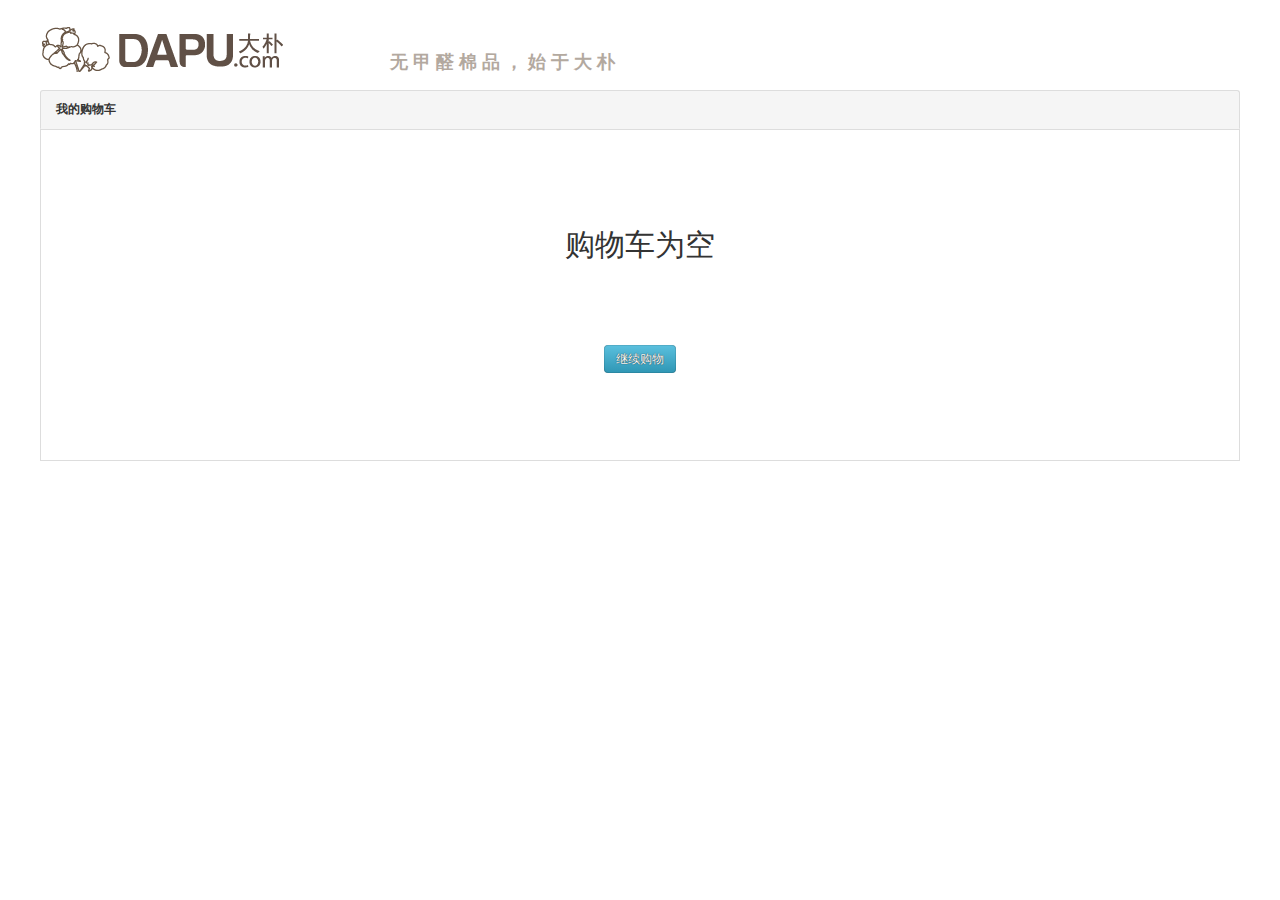
<file: dapu/dapu/dapu_shop/templates/cart.html>
<!doctype html>
<html lang="en">
<head>
	<meta charset="UTF-8">
	<title></title>
	<link rel="stylesheet" href="../static/css/reset.css">
	<link rel="stylesheet" href="../static/css/cart.css">
</head>
<body>
	<header>
			<a href="/index">
				<img src="../static/img/logo.png" alt="">
			</a>
			<strong>
				无甲醛棉品，始于大朴
			</strong>
	</header>
	<div id="cart">
		<h2>我的购物车</h2>
		<div id="cart_content">
			<h3>购物车为空</h3>
			<p><a href="www.baidu.com"><button>继续购物</button></a></p>
		</div>
	</div>
</body>
</html>
</file>
<file: dapu/dapu/dapu_shop/static/css/cart.css>
header{
	width: 1200px;
	height: 90px;
	margin:0 auto;
}
header>a{
	float: left;
	margin-top: 25px;
}
header>strong{
	float: left;
	margin-left: 105px;
	font-size: 18px;
	font-weight: bold;
	letter-spacing:5px;
	margin-top: 50px;
	color: #B3A99F;
}

#cart{
	width: 1200px;
	margin: 0 auto;
}
h2{
	padding: 10px 15px;
	background-color: #f5f5f5;
	color: #333;
	border:1px solid #ddd;
	border-bottom-color: transparent;
	border-top-left-radius: 3px;
	border-top-right-radius: 3px;

}

#cart_content{
	height: 300px;
	padding: 15px;
	border:1px solid #ddd;
}
h3{
	line-height: 200px;
	font-size: 30px;
	text-align: center;
	color: #333;
	font-weight: normal;
}
p{
	text-align: center;
}
button{
	background-image: linear-gradient(to bottom,#5bc0de,#2f96b4);
	border:none;
	padding:4px 12px;
	color: #fff;
	line-height: 20px;
	border-radius: 4px;
	box-shadow: inset black 0 0px 1px;
	text-shadow: #000 0 0px 1px;

}
p>a{
	color: #fff;
}
</file>
